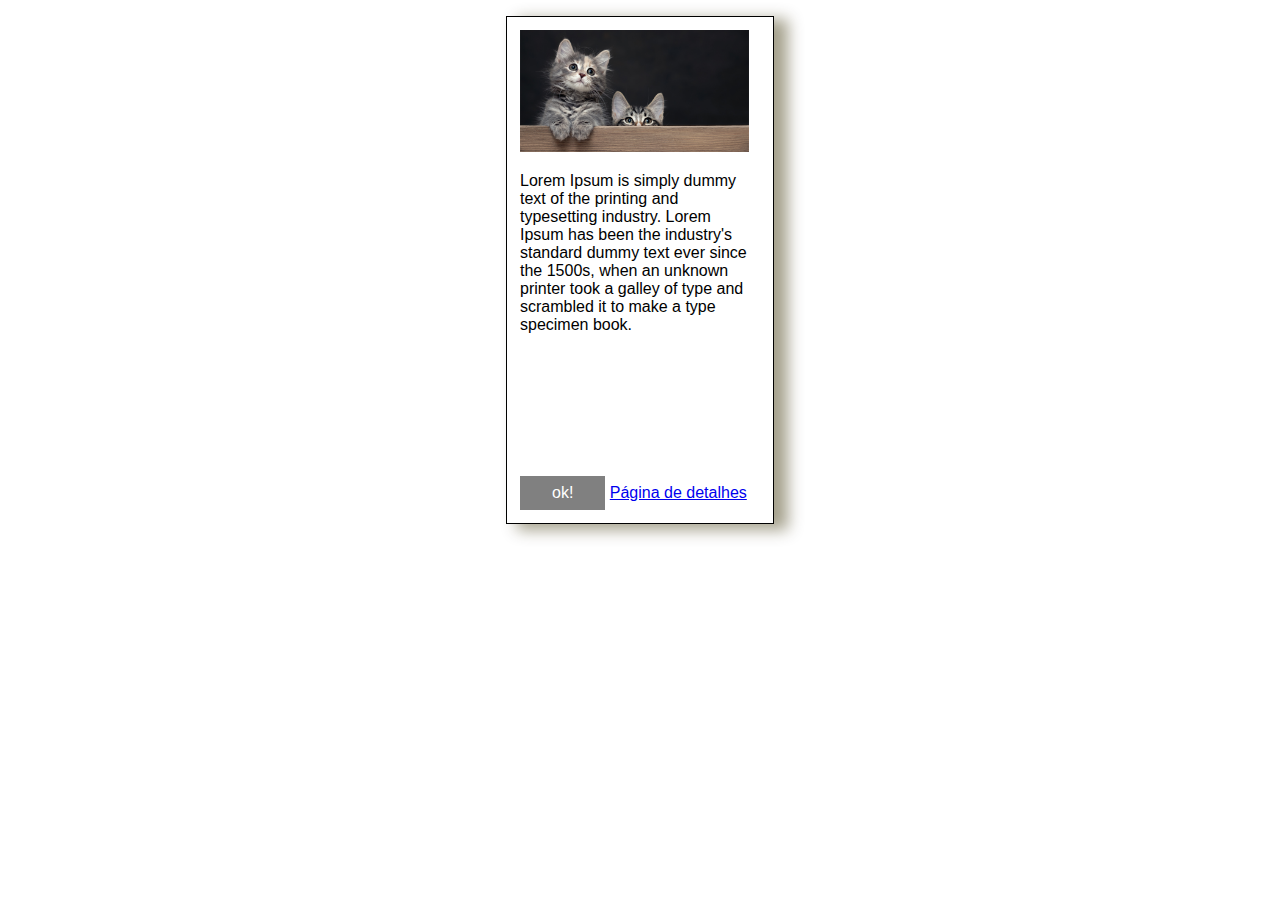
<file: index.html>
<!DOCTYPE html>
<html lang="en">

  <head>
    <meta charset="UTF-8">
    <meta name="viewport" content="width=device-width, initial-scale=1.0">
    <title>site da mari</title>
    
    <link rel="stylesheet" href="style.css">

        <script src="funcionalidade.js"></script>
  </head>
  <body>
    <div>  
        <img src="image.png" alt="dois gatinhos cinzas">     
        <p>
            Lorem Ipsum is simply dummy text of the printing and typesetting industry. Lorem Ipsum has been the industry's standard dummy text ever since the 1500s, when an unknown printer took a galley of type and scrambled it to make a type specimen book.
        </p> 
        <button onclick="navegar()">ok!</button> 
        <a href="pagina.html">Página de detalhes</a>
     </div>
    
  </body>
</html>
</file>
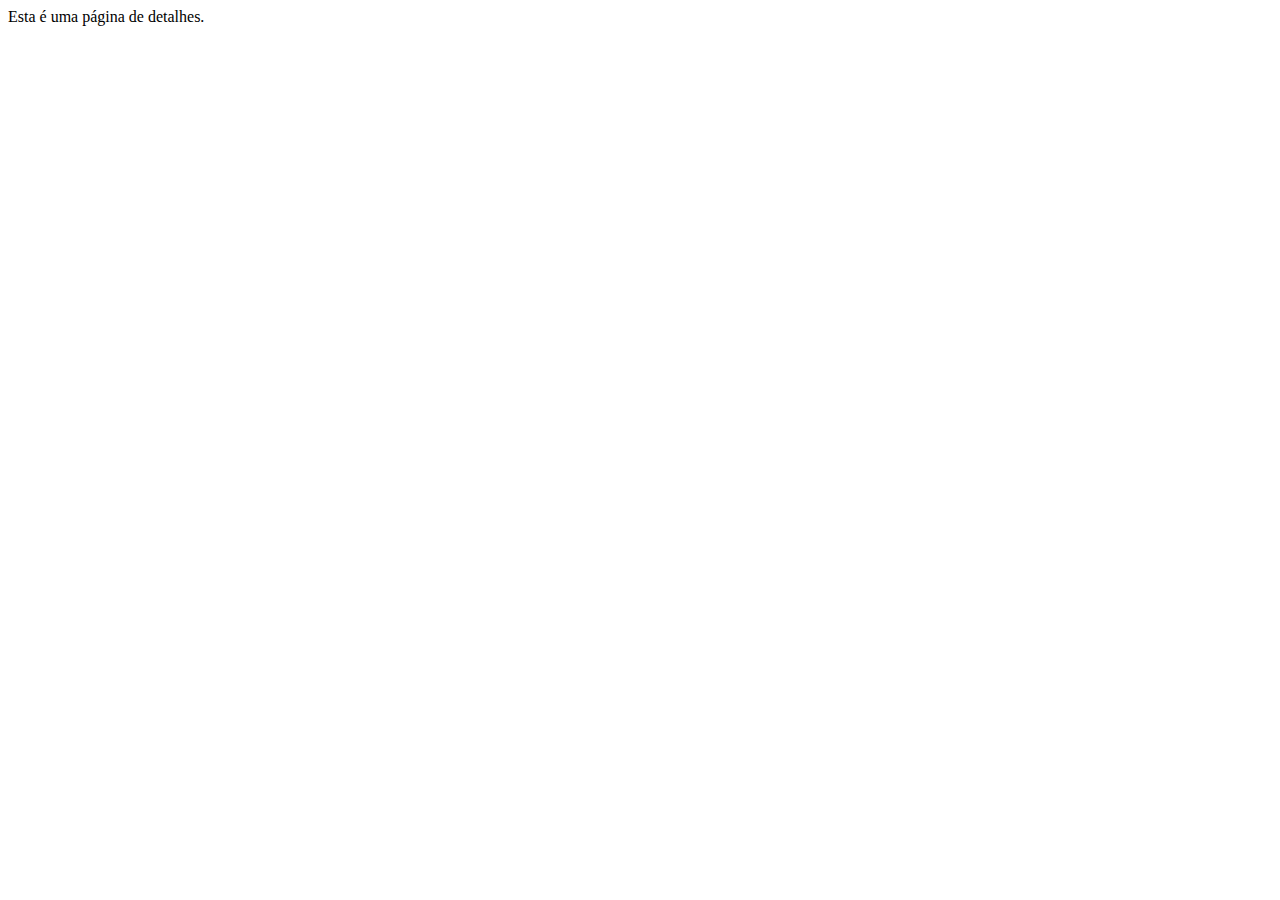
<file: pagina.html>
<!DOCTYPE html>
<html lang="en">
<head>
    <meta charset="UTF-8">
    <meta name="viewport" content="width=device-width, initial-scale=1.0">
    <title>Detalhes da página</title>
</head>
<body>
    Esta é uma página de detalhes.
</body>
</html>
</file>
<file: style.css>
*{
    font-family: 'Segoe UI', Tahoma, Geneva, Verdana, sans-serif;
    font-size: 16px;
}
div {
    border: 0.1rem solid black;
    width: 15rem;
    height: 30rem;
    margin: 1rem auto;
    padding: 0.8rem;
    box-shadow: 0.8rem 0.3rem 0.9rem 0.1rem rgba(56, 46, 2, 0.452);
}
img {
    width: 14.3rem
}
p {
    color: rgb(0, 0, 0);
    width: 14.9rem;
    height: 18rem;
    border-radius: 10%;
}
button {
    background-color: gray;
    color: white;
    border: none;
    padding: 0.5rem 2rem;
    
}
</file>
